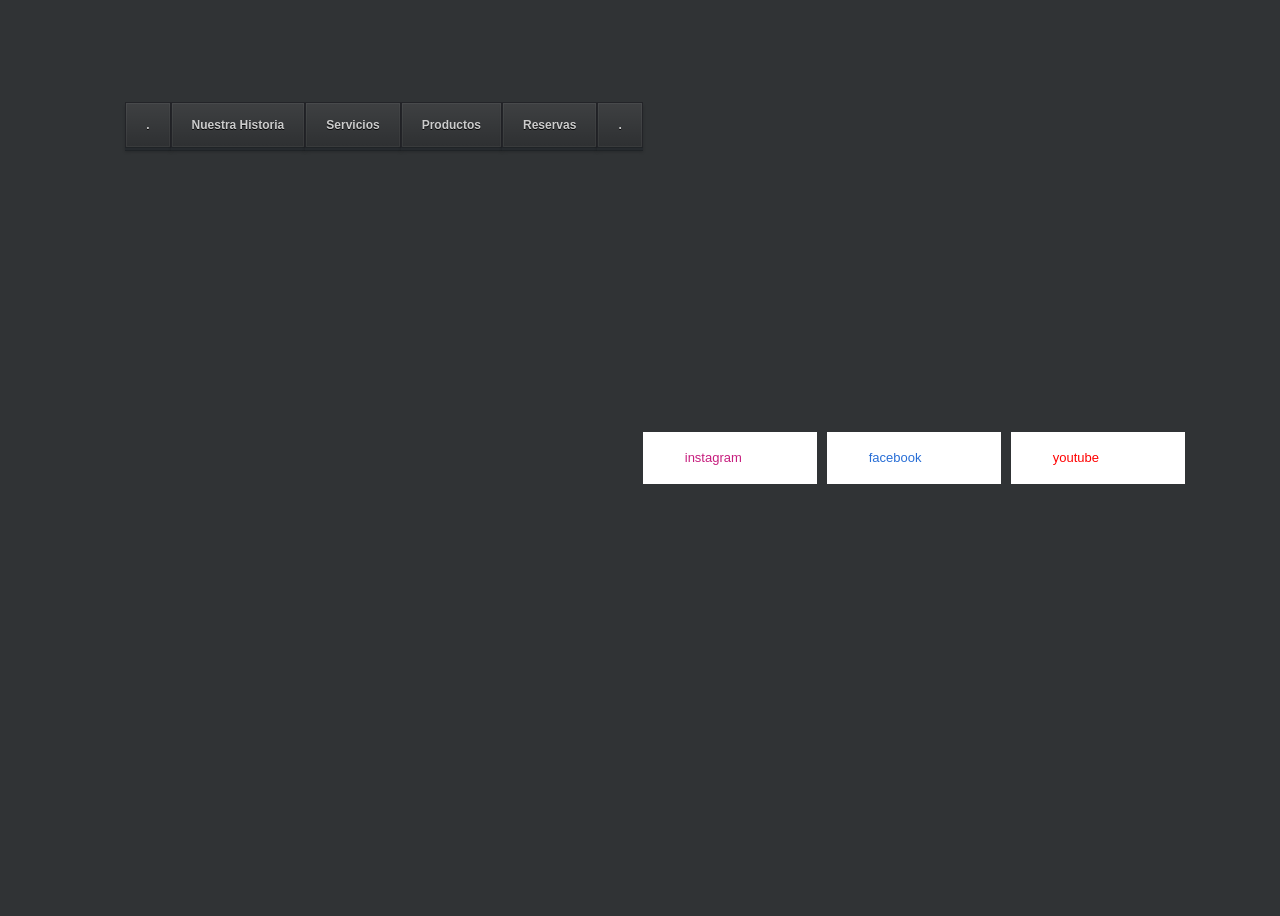
<file: index.html>
<!DOCTYPE html>
<html lang="en">
<head>
    <meta charset="UTF-8">
    <meta http-equiv="X-UA-Compatible" content="IE=edge">
    <meta name="viewport" content="width=device-width, initial-scale=1.0">
    <link rel="stylesheet" href="./Recursos/estilos.css">
    <title>Carito Bake House's</title>
</head>
<body>
    <ul class="nav">
        <li><a href="#">.</a></li>
        <li><a href="#">Nuestra Historia</a></li>
        <li><a href="#">Servicios</a></li>
        <li><a href="#">Productos</a></li>
        <li><a href="#">Reservas</a></li>
        <li><a href="#">.</a></li>
    </ul>

    <div class="btn__container">
        <a href="#" class="btn">
        <i class="fa fa-instagram"></i>
        <span>instagram</span>
        </a>
        <a href="#" class="btn-f">
        <i class="fa fa-facebook"></i>
        <span>facebook</span>
        </a>
        <a href="#" class="btn-y">
        <i class="fa fa-youtube"></i>
        <span>youtube</span>
        </a></div>
</body>
</html>
</file>
<file: Recursos/estilos.css>
body{
    font:13px/20px 'Lucida Grande',Tahoma,Verdana,sans-serif;
    color:#404040;
    background:#303335;
    display:flex;
    justify-content:center;
    align-content:center
}
.nav{
    margin-top:94px;
    height:48px;
    display:inline-block;
    list-style:none
}
.active,.nav li{
    float:left;
    position:relative;
    margin:0 0 4px;
    height:44px;
    color:#ccc;
    text-shadow:0 1px rgba(0,0,0,.9);
    background-color:rgba(0,0,0,.05);
    border:1px solid #232428;
    border-bottom-color:#1f2326;
    background-image:-webkit-linear-gradient(top,rgba(255,255,255,.08),rgba(255,255,255,0));
    background-image:-moz-linear-gradient(top,rgba(255,255,255,.08),rgba(255,255,255,0));
    background-image:-o-linear-gradient(top,rgba(255,255,255,.08),rgba(255,255,255,0));
    background-image:linear-gradient(to bottom,rgba(255,255,255,.08),rgba(255,255,255,0));
    -webkit-box-shadow:inset 0 0 0 1px rgba(255,255,255,.05),0 2px #262a2e,0 3px #1f2326,0 4px 3px rgba(0,0,0,.2);
    box-shadow:inset 0 0 0 1px rgba(255,255,255,.05),0 2px #262a2e,0 3px #1f2326,0 4px 3px rgba(0,0,0,.2)
}
.nav li:hover{
    color:#b0d157;
    text-shadow:0 1px black,0 0 20px rgba(255,255,255,.5)
}
.nav .active:active,.nav li.active,.nav li:active{
    z-index:2;
    margin:4px 0 0;
    height:43px;
    color:#aaa;
    text-shadow:0 1px #000;
    background-color:rgba(255,255,255,.03);
    border-color:#212425;
    background-image:-webkit-linear-gradient(top,rgba(0,0,0,.2),rgba(0,0,0,0));
    background-image:-moz-linear-gradient(top,rgba(0,0,0,.2),rgba(0,0,0,0));
    background-image:-o-linear-gradient(top,rgba(0,0,0,.2),rgba(0,0,0,0));
    background-image:linear-gradient(to bottom,rgba(0,0,0,.2),rgba(0,0,0,0));
    -webkit-box-shadow:inset 0 1px rgba(255,255,255,.05),inset 0 -1px 1px rgba(0,0,0,.15),1px 0 rgba(0,0,0,.05),-1px 0 rgba(0,0,0,.05),0 1px rgba(255,255,255,.05);
    box-shadow:inset 0 1px rgba(255,255,255,.05),inset 0 -1px 1px rgba(0,0,0,.15),1px 0 rgba(0,0,0,.05),-1px 0 rgba(0,0,0,.05),0 1px rgba(255,255,255,.05)
}
.nav li a{
    display:block;
    line-height:44px;
    padding:0 20px;
    font-size:12px;
    font-weight:700;
    color:inherit;
    text-decoration:none;
    outline:0
}

.btn__container{height:100vh;display:flex;justify-content:center;align-items:center}
.btn__container a{margin-right:10px}
.btn{min-width:110px;background-color:#fff;padding:1rem 2rem;text-decoration:none;color:#C71E7E;display:flex;transition:all .2s ease-in-out}
.btn i{color:#DF3796;font-size:20px;padding-right:10px;transition:all .3s ease-in-out}
.btn span{font-family:Roboto,sans-serif;align-self:center;-webkit-transform:translateX(0px);transform:translateX(0px);transition:all .1s ease-in-out;opacity:1}
.btn:hover{-webkit-transform:scale(1.1);transform:scale(1.1);background:linear-gradient(to right,#ff3019 0,#c90477 100%);box-shadow:0 10px 30px rgba(0,0,0,.1)}
.btn:hover i{-webkit-transform:translateX(45px);transform:translateX(45px);padding-right:0;color:#FFF}
.btn:hover span{-webkit-transform:translateX(30px);transform:translateX(30px);opacity:0}
.btn:active{-webkit-transform:scale(1);transform:scale(1);box-shadow:0 2px 10px rgba(0,0,0,.1)}
.btn-f{min-width:110px;background-color:#fff;padding:1rem 2rem;text-decoration:none;color:#286ED6;display:flex;transition:all .2s ease-in-out}
.btn-f i{color:#286ED6;font-size:20px;padding-right:10px;transition:all .3s ease-in-out}
.btn-f span{font-family:Roboto,sans-serif;align-self:center;-webkit-transform:translateX(0px);transform:translateX(0px);transition:all .1s ease-in-out;opacity:1}
.btn-f:hover{-webkit-transform:scale(1.1);transform:scale(1.1);background-color:#286ED6;box-shadow:0 10px 30px rgba(0,0,0,.1)}
.btn-f:hover i{-webkit-transform:translateX(45px);transform:translateX(45px);padding-right:0;color:#FFF}
.btn-f:hover span{-webkit-transform:translateX(30px);transform:translateX(30px);opacity:0}
.btn-f:active{-webkit-transform:scale(1);transform:scale(1);box-shadow:0 2px 10px rgba(0,0,0,.1)}
.btn-y{min-width:110px;background-color:#fff;padding:1rem 2rem;text-decoration:none;color:red;display:flex;transition:all .2s ease-in-out}
.btn-y i{color:red;font-size:20px;padding-right:10px;transition:all .3s ease-in-out}
.btn-y span{font-family:Roboto,sans-serif;align-self:center;-webkit-transform:translateX(0px);transform:translateX(0px);transition:all .1s ease-in-out;opacity:1}
.btn-y:hover{-webkit-transform:scale(1.1);transform:scale(1.1);background-color:red;box-shadow:0 10px 30px rgba(0,0,0,.1)}
.btn-y:hover i{-webkit-transform:translateX(45px);transform:translateX(45px);padding-right:0;color:#FFF}
.btn-y:hover span{-webkit-transform:translateX(30px);transform:translateX(30px);opacity:0}
.btn-y:active{-webkit-transform:scale(1);transform:scale(1);box-shadow:0 2px 10px rgba(0,0,0,.1)}
</file>
